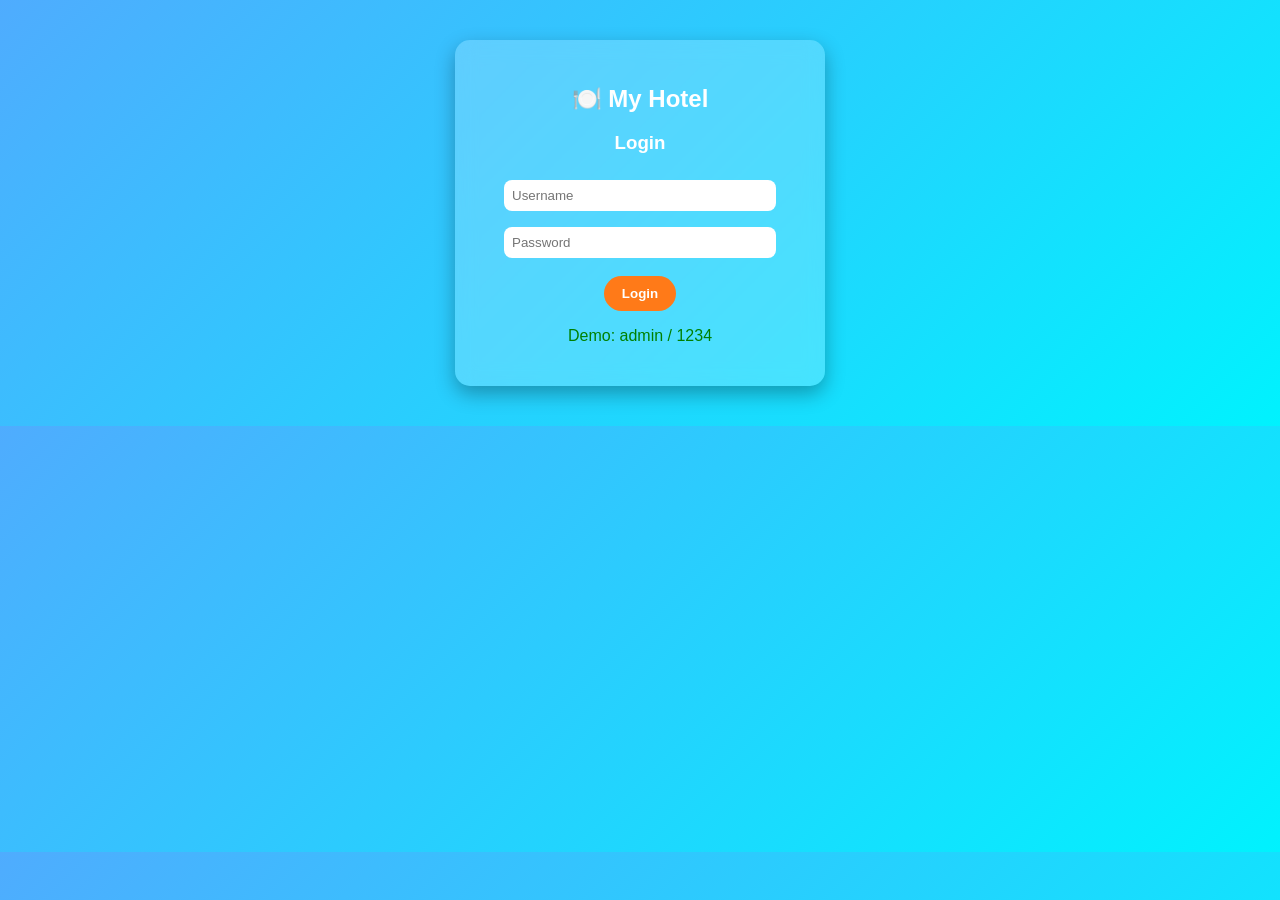
<file: index.html>
<!DOCTYPE html>
<html lang="en">
<head>
<meta charset="UTF-8">
<title>Restaurant Website</title>

<style>
body {
    font-family: 'Segoe UI', sans-serif;
    text-align: center;
    margin: 0;

    /* 🌈 Attractive Gradient Background */
    background: linear-gradient(135deg, #4facfe, #00f2fe);
    color: white;
}

/* Sections */
.section {
    display: none;
    padding: 40px;
}

.active {
    display: block;
}

/* Glass Style Box */
.box {
    background: rgba(255, 255, 255, 0.2);
    padding: 25px;
    width: 320px;
    margin: auto;
    border-radius: 15px;

    backdrop-filter: blur(10px);
    box-shadow: 0 8px 20px rgba(0,0,0,0.3);
}

/* Headings */
h1, h2 {
    margin-bottom: 15px;
}

/* Inputs */
input {
    padding: 8px;
    margin: 8px;
    width: 80%;
    border-radius: 8px;
    border: none;
    outline: none;
}

/* Buttons */
button {
    padding: 10px 18px;
    margin-top: 10px;
    border: none;
    border-radius: 20px;
    background: #ff7a18;
    color: white;
    font-weight: bold;
    cursor: pointer;
    transition: 0.3s;
}

button:hover {
    background: #6f00ff;
    transform: scale(1.05);
}

/* Menu Items */
.item {
    background: rgba(255,255,255,0.25);
    margin: 10px auto;
    padding: 12px;
    width: 280px;
    border-radius: 12px;
}

/* Menu View Text */
#menu p {
    background: rgba(255,255,255,0.25);
    margin: 8px auto;
    padding: 10px;
    width: 250px;
    border-radius: 10px;
}

/* Summary Box */
#result {
    white-space: pre-line;
    background: rgba(0,0,0,0.3);
    padding: 15px;
    border-radius: 10px;
    width: 300px;
    margin: auto;
}
</style>
</head>

<body>

<!-- LOGIN -->
<div id="login" class="section active">
    <div class="box">
        <h2>🍽️ My Hotel</h2>
        <h3>Login</h3>

        <input type="text" id="username" placeholder="Username"><br>
        <input type="password" id="password" placeholder="Password"><br>

        <button onclick="login()">Login</button>
        <p id="error" style="color:red;"></p>

        <p style="color:green;">Demo: admin / 1234</p>
    </div>
</div>

<!-- WELCOME -->
<div id="welcome" class="section">
    <h1>Welcome to Our Restaurant 🍽️</h1>
    <button onclick="showMenu()">View Menu</button>
</div>

<!-- MENU VIEW -->
<div id="menu" class="section">
    <h1>Menu List 🍴</h1>

    <p>Veg Burger - ₹100</p>
    <p>Pizza - ₹200</p>
    <p>Biryani - ₹220</p>
    <p>Ice Cream - ₹80</p>

    <button onclick="goToOrder()">Order Now</button>
</div>

<!-- ORDER PAGE -->
<div id="order" class="section">
    <h1>Order Food 🛒</h1>

    <div class="item">Veg Burger ₹100
        <input type="number" id="veg" value="0" min="0">
    </div>

    <div class="item">Pizza ₹200
        <input type="number" id="pizza" value="0" min="0">
    </div>

    <div class="item">Biryani ₹220
        <input type="number" id="biryani" value="0" min="0">
    </div>

    <div class="item">Ice Cream ₹80
        <input type="number" id="ice" value="0" min="0">
    </div>

    <button onclick="showSummary()">Place Order</button>
</div>

<!-- SUMMARY -->
<div id="summary" class="section">
    <h1>Order Summary 🧾</h1>

    <h3 id="result"></h3>

    <button onclick="logout()">Logout</button>
</div>

<script>

/* LOGIN */
function login() {
    let u = document.getElementById("username").value;
    let p = document.getElementById("password").value;

    if (u === "admin" && p === "1234") {
        changePage("login", "welcome");
    } else {
        document.getElementById("error").innerText = "Invalid Login";
    }
}

/* PAGE CHANGE FUNCTION */
function changePage(from, to) {
    document.getElementById(from).classList.remove("active");
    document.getElementById(to).classList.add("active");
}

/* FLOW FUNCTIONS */
function showMenu() {
    changePage("welcome", "menu");
}

function goToOrder() {
    changePage("menu", "order");
}

function showSummary() {
    let total = 0;
    let text = "🧾 Your Order:\n";

    let veg = document.getElementById("veg").value;
    let pizza = document.getElementById("pizza").value;
    let biryani = document.getElementById("biryani").value;
    let ice = document.getElementById("ice").value;

    if (veg > 0) {
        total += veg * 100;
        text += `Veg Burger x ${veg} = ₹${veg*100}\n`;
    }
    if (pizza > 0) {
        total += pizza * 200;
        text += `Pizza x ${pizza} = ₹${pizza*200}\n`;
    }
    if (biryani > 0) {
        total += biryani * 220;
        text += `Biryani x ${biryani*220}\n`;
    }
    if (ice > 0) {
        total += ice * 80;
        text += `Ice Cream x ${ice*80}\n`;
    }

    if (total === 0) {
        text = "Please select items!";
    } else {
        text += "\nTotal = ₹" + total;
    }

    document.getElementById("result").innerText = text;

    changePage("order", "summary");
}

/* LOGOUT */
function logout() {
    location.reload();
}

</script>

</body>
</html>
</file>
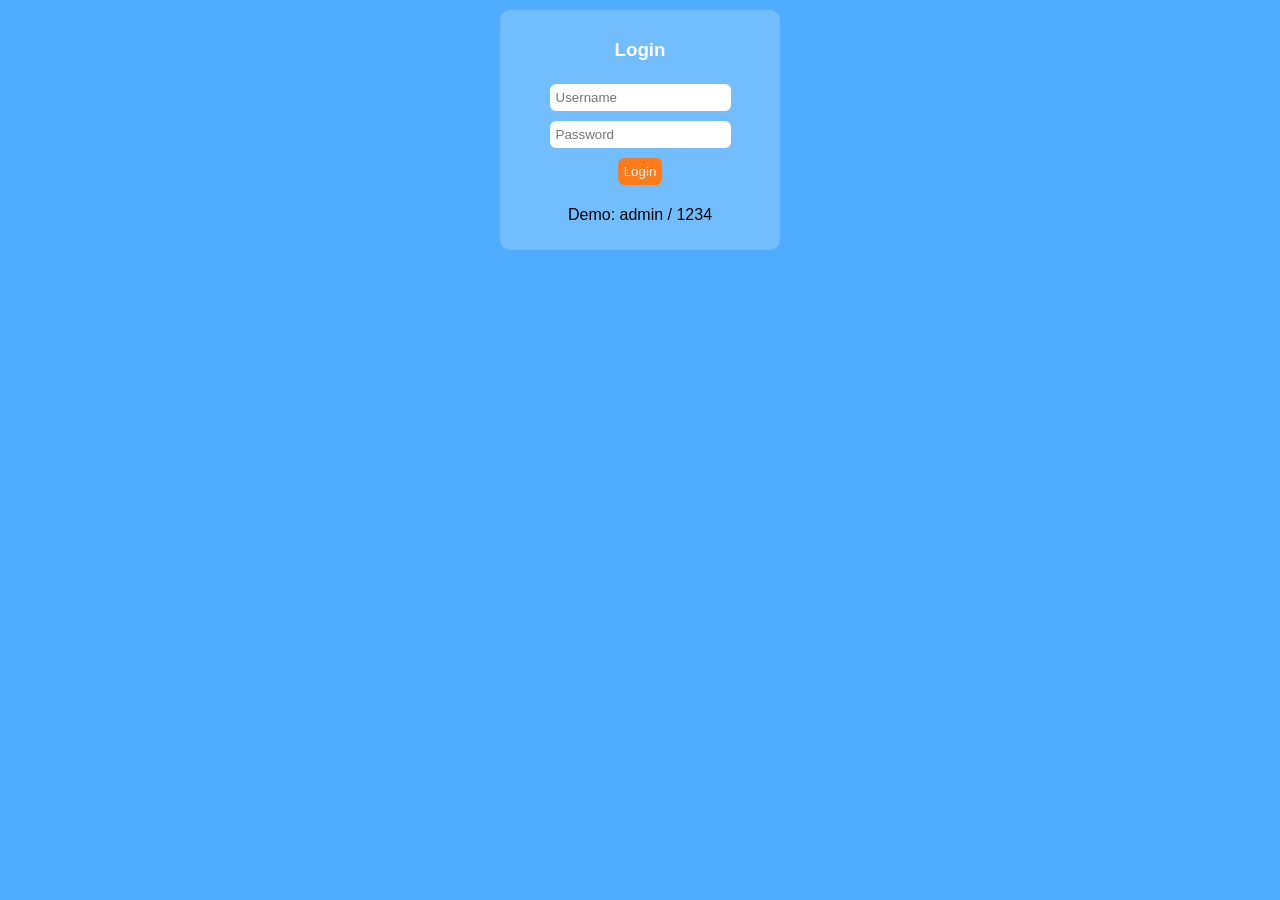
<file: Untitled-1.html>
<!DOCTYPE html>
<html>
<head>
<style>
body{
    font-family:sans-serif;
    text-align:center;
    background:#4facfe;
    color:#fff;
}
.s{display:none}.a{display:block}
.box,.item{background:#ffffff33;margin:10px auto;padding:10px;
border-radius:10px;width:260px}
input,button{margin:5px;padding:6px;border:none;border-radius:6px}
button{background:#ff7a18;color:#fff}
</style>
</head>

<body>

<div id="l" class="s a">
<div class="box">
<h3>Login</h3>
<input id="u" placeholder="Username"><br>
<input id="p" type="password" placeholder="Password"><br>
<button onclick="login()">Login</button>
<p id="e" style="color:red"></p>
<p style="color:black">Demo: admin / 1234</p>
</div>
</div>

<div id="w" class="s">
<h2>Welcome To The Restaurant🍽️</h2>
<button onclick="sh('m')">View Menu</button>
</div>

<div id="m" class="s">
<h2>Menu</h2>
<div id="ml"></div>
<button onclick="sh('o')">Order</button>
</div>

<div id="o" class="s">
<h2>Order</h2>
<div id="ol"></div>
<button onclick="bill()">Done</button>
</div>

<div id="s" class="s">
<h2>Summary</h2>
<pre id="out"></pre>
<button onclick="location.reload()">Logout</button>
</div>

<script>
let d=document,items=[["Burger",100],["Pizza",200],["Biryani",220],["IceCream",80]];

ml.innerHTML=items.map(i=>`<p>${i[0]} ₹${i[1]}</p>`).join('');
ol.innerHTML=items.map((i,x)=>`<div class=item>${i[0]} ₹${i[1]}
<input type=number id=q${x} value=0 min=0></div>`).join('');

function sh(x){
d.querySelectorAll('.s').forEach(v=>v.classList.remove('a'));
d.getElementById(x).classList.add('a');
}

function login(){
if(u.value==="admin" && p.value==="1234") sh('w');
else e.innerText="Invalid Login";
}

function bill(){
let t=0,txt="🧾\n";
items.forEach((i,x)=>{
let q=d.getElementById('q'+x).value;
if(q>0){t+=q*i[1];txt+=`${i[0]} x${q}=₹${q*i[1]}\n`}
});
out.innerText=t?txt+"\nTotal ₹"+t:"Select items!";
sh('s');
}
</script>

</body>
</html>
</file>
